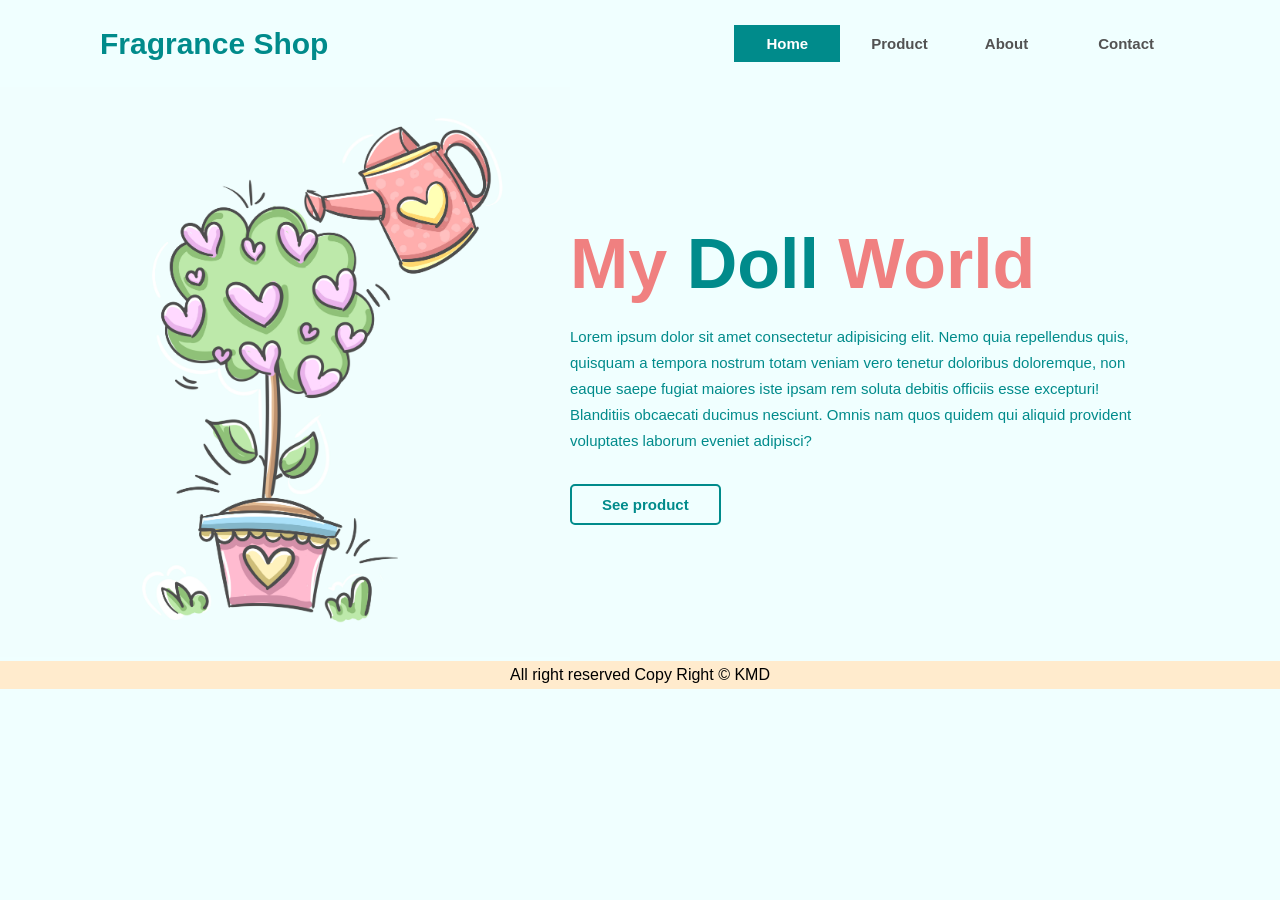
<file: index.html>
<!DOCTYPE html>
<html lang="en">
<head>
    <meta charset="UTF-8">
    <meta name="viewport" content="width=device-width, initial-scale=1.0">
    <link rel="stylesheet" href="css/index.css">
    <title>Website learning With KMD</title>
</head>
<body>
    <section class="mycontainer">
        <!-- Start Nav  -->
        <nav class="navbar">
            <a href="#" class="logo">
                Fragrance Shop
            </a>
            <ul class="links" type="none">
                <a href="index.html"><li class="link contact">Home</li></a>
                <a href="product.html"><li class="link">Product</li></a>
                <a href="about.html"><li class="link">About</li></a>
                <a href="contact.html"><li class="link">Contact</li></a>
            </ul>
        </nav>
        <!-- End Nav  -->
        <!-- This is Contact Section  -->
        <div class="home">
            <div class="left">
                <!-- need insert image code -->
                 <img src="image/home.jpg" alt="">
            </div>
            <div class="right">
                <h1 class="maintitle">
                    My <span>Doll</span> World
                </h1>
                <p>
                    Lorem ipsum dolor sit amet consectetur adipisicing elit. Nemo quia repellendus quis, quisquam a tempora nostrum totam veniam vero tenetur doloribus doloremque, non eaque saepe fugiat maiores iste ipsam rem soluta debitis officiis esse excepturi! Blanditiis obcaecati ducimus nesciunt. Omnis nam quos quidem qui aliquid provident voluptates laborum eveniet adipisci?
                </p>
                <a href="product.html" class="btn">
                    See product
                </a>
            </div>
        </div>
        <!-- End Contact section  -->
    </section>
    <footer>
        All right reserved Copy Right &copy; KMD
    </footer>
    
</body>
</html>
</file>
<file: css/index.css>
*{
    margin: 0;
    padding: 0;
    box-sizing: border-box;
}

::-webkit-scrollbar {
    width:0;
}

::selection{
    color: white;
    background-color: plum;
}

body{
    background-color: azure;
}

/* Navbar */

.navbar{
    margin: auto;
    padding: 25px 100px;
    display: flex;
    align-items: center;
    justify-content: space-between;
    font-family: Raleway, sans-serif;
}

a{
    text-decoration: none;
    color: darkcyan;
}
a:hover{
    text-decoration: none;
}
li{list-style: none;}

.logo{
    font-size: 30px;
    font-weight: 800;
}

.links{
    display: flex;
    align-items: center;
    justify-content: center;
}
.links a{
    margin-left: 5px;
}

.link {
    font-size: 15px;
    font-weight: 600;
    padding: 8px 26px;
    transition: 0.3s linear;
    color:#525252;
}
.link:hover{
    color: white;
    background-color: darkcyan;
}

.links a:last-child{
    margin-left: 18px;
}

.contact {
    color:#fff;
    background-color: darkcyan;
    padding-inline: 30px;
    border: 2px solid darkcyan;
}

.contact:hover{
    color: darkcyan;
    background-color: transparent;
}

/* Home Page */

.home {
    display: flex;
    align-items: center;
    justify-content: center;
    background-color: azure;
    font-family: Raleway, sans-serif;
}

.right {
    margin-right: 10%;
}

.maintitle{
    font-size: 70px;
    color:lightcoral;
    margin-bottom: 20px;
}

span {
color: darkcyan;
}

.right p {
color: darkcyan;
font-size: 15px;
line-height: 26px;
}

.btn {
font-size: 15px;
font-weight: 600;
padding: 10px 30px;
margin-top: 30px;
display: inline-block;
border: 2px solid darkcyan;
color: darkcyan;
border-radius: 5px;
transition: all 0.3s linear;
}
.btn:hover {
border: 2px solid lightcoral;
background-color: lightcoral;
color: white;
}

img {
width: 570px;
}

/* footer */

footer {
font-family: 'Poppins', sans-serif;
padding: 5px;
width: 100%;
text-align: center;
background-color: blanchedalmond;
}
</file>
